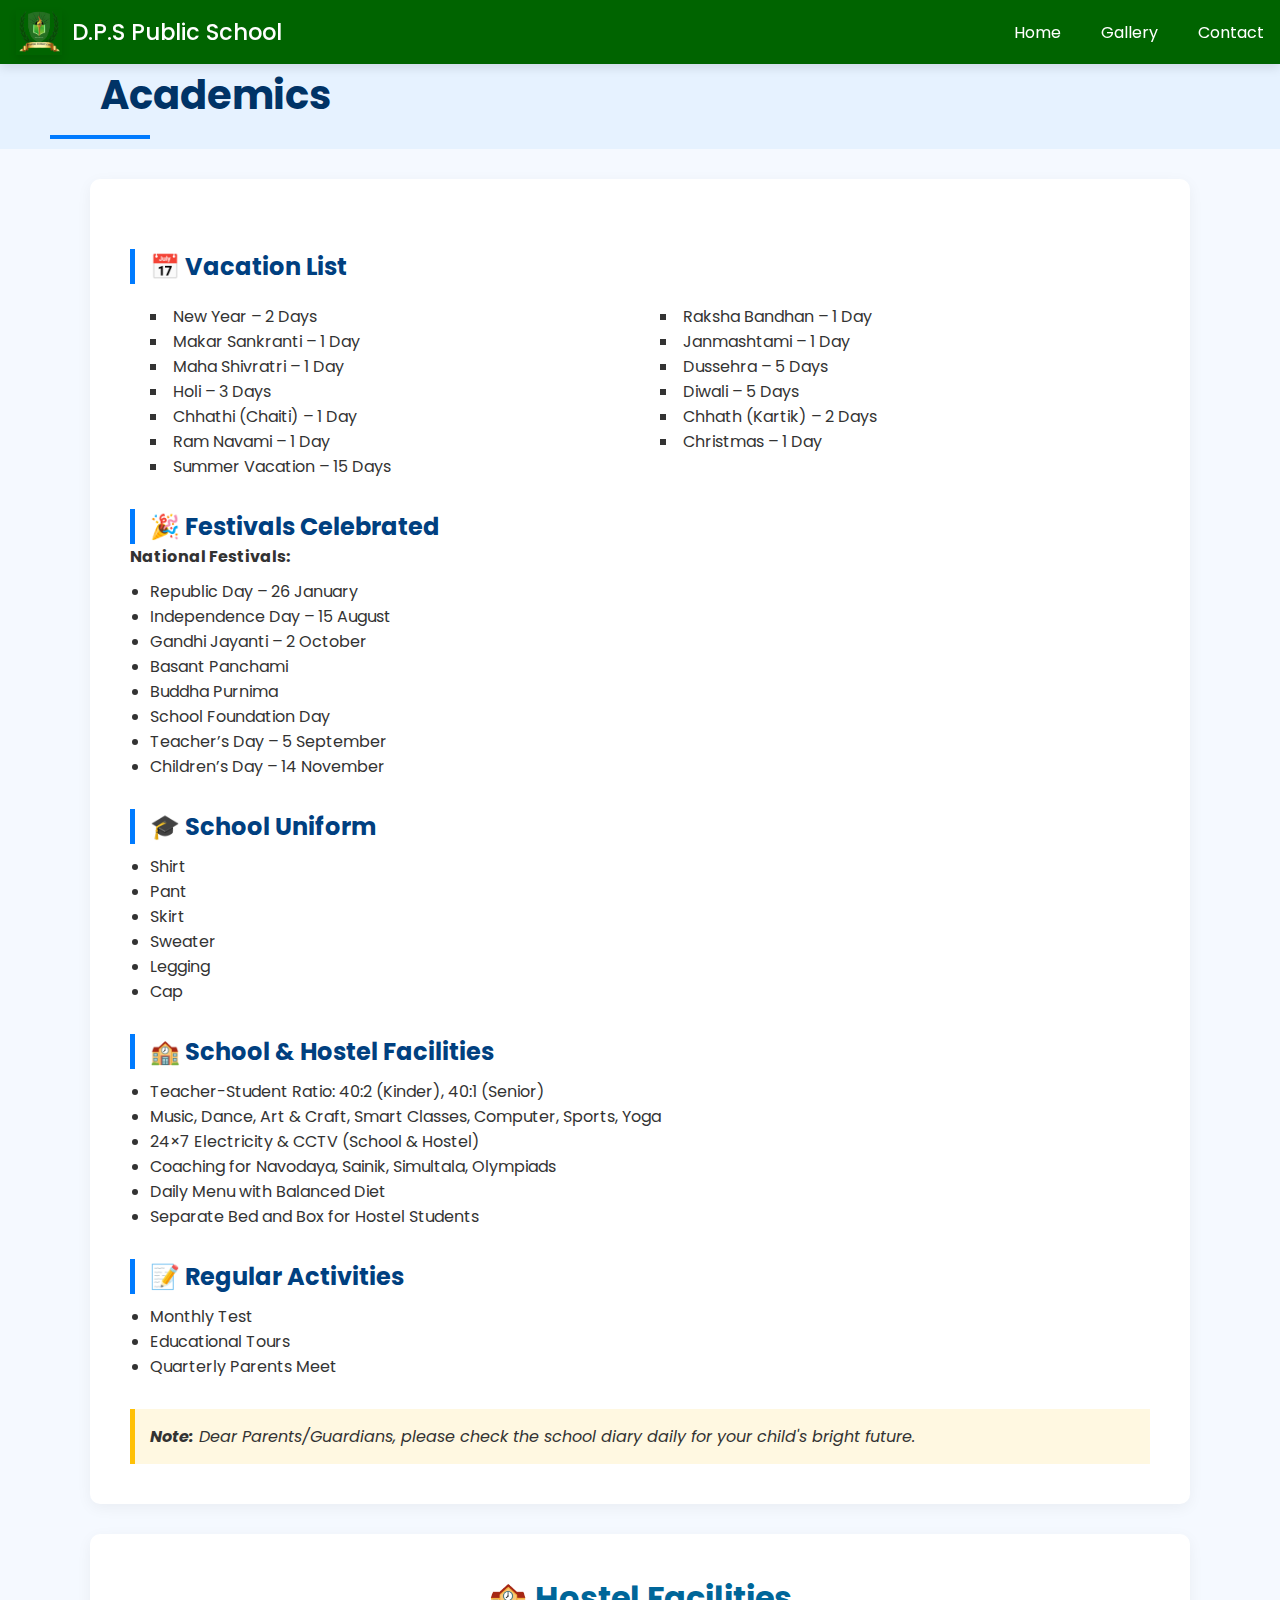
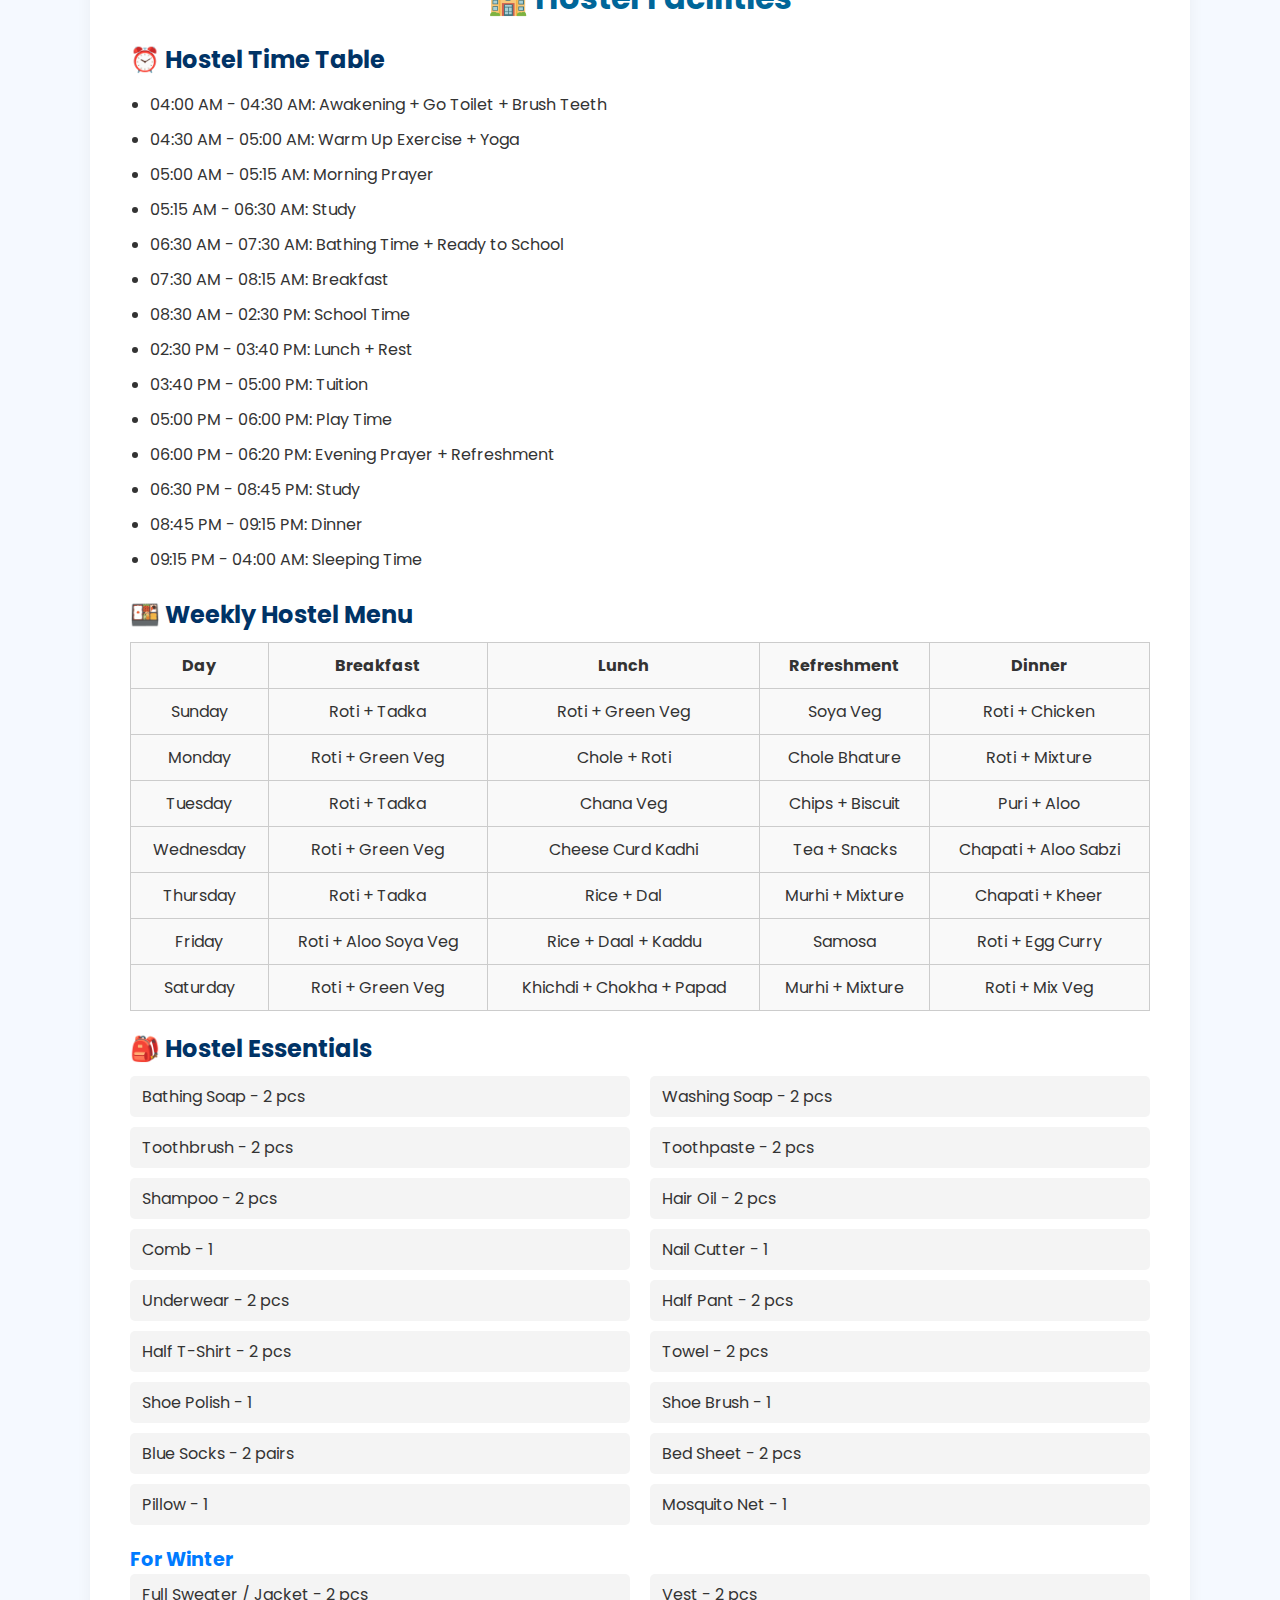
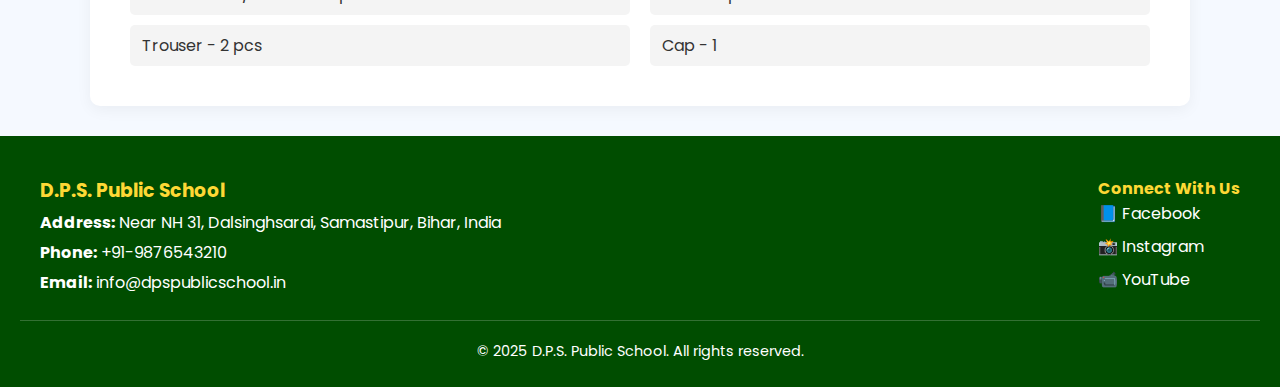
<file: academics.html>
<!DOCTYPE html>
<html lang="en">

<head>
    <meta charset="UTF-8">
    <meta name="viewport" content="width=device-width, initial-scale=1.0">
    <title>Academics - D.P.S Public School</title>
    <link href="https://fonts.googleapis.com/css2?family=Poppins:wght@400;600&display=swap" rel="stylesheet">
    <link rel="stylesheet" href="style.css" />
    <link rel="stylesheet" href="academics.css">
    <link rel="stylesheet" href="responsive.css" />
    <link rel="stylesheet" href="https://cdnjs.cloudflare.com/ajax/libs/font-awesome/6.7.2/css/all.min.css" integrity="sha512-Evv84Mr4kqVGRNSgIGL/F/aIDqQb7xQ2vcrdIwxfjThSH8CSR7PBEakCr51Ck+w+/U6swU2Im1vVX0SVk9ABhg==" crossorigin="anonymous" referrerpolicy="no-referrer" />
    <style>

    </style>

</head>

<body>
    <div class="academicsPage page" id="academics">
        <nav>
            <div class="left">
                <img src="images/1.jpeg" alt="logo">
                <p>D.P.S Public School</p>
            </div>
            <div class="right">
                <ul>
                    <li><a href="index.html">Home</a></li>
                    <li><a style="margin-left: 1rem;" href="gallery.html">Gallery</a></li>
                    <li><a style="margin-left: 1rem;" href="contact.html">Contact</a>
                    </li>
                </ul>
                <i class="fa-solid fa-bars"></i>
            </div>
        </nav>
        <br>
        <div class="h2div">
            <h1 style="padding-left: 50px;">Academics</h2>
                <hr class="heading-line">
        </div>
        <div class="academics-content">

            <h3>📅 Vacation List</h3>
            <div class="vacation-lists">
                <ul>
                    <li>New Year – 2 Days</li>
                    <li>Makar Sankranti – 1 Day</li>
                    <li>Maha Shivratri – 1 Day</li>
                    <li>Holi – 3 Days</li>
                    <li>Chhathi (Chaiti) – 1 Day</li>
                    <li>Ram Navami – 1 Day</li>
                    <li>Summer Vacation – 15 Days</li>
                </ul>
                <ul>
                    <li>Raksha Bandhan – 1 Day</li>
                    <li>Janmashtami – 1 Day</li>
                    <li>Dussehra – 5 Days</li>
                    <li>Diwali – 5 Days</li>
                    <li>Chhath (Kartik) – 2 Days</li>
                    <li>Christmas – 1 Day</li>
                </ul>
            </div>

            <h3>🎉 Festivals Celebrated</h3>
            <p><strong>National Festivals:</strong></p>
            <ul>
                <li>Republic Day – 26 January</li>
                <li>Independence Day – 15 August</li>
                <li>Gandhi Jayanti – 2 October</li>
                <li>Basant Panchami</li>
                <li>Buddha Purnima</li>
                <li>School Foundation Day</li>
                <li>Teacher’s Day – 5 September</li>
                <li>Children’s Day – 14 November</li>
            </ul>

            <h3>🎓 School Uniform</h3>
            <ul>
                <li>Shirt</li>
                <li>Pant</li>
                <li>Skirt</li>
                <li>Sweater</li>
                <li>Legging</li>
                <li>Cap</li>
            </ul>

            <h3>🏫 School & Hostel Facilities</h3>
            <ul>
                <li>Teacher-Student Ratio: 40:2 (Kinder), 40:1 (Senior)</li>
                <li>Music, Dance, Art & Craft, Smart Classes, Computer, Sports, Yoga</li>
                <li>24×7 Electricity & CCTV (School & Hostel)</li>
                <li>Coaching for Navodaya, Sainik, Simultala, Olympiads</li>
                <li>Daily Menu with Balanced Diet</li>
                <li>Separate Bed and Box for Hostel Students</li>
            </ul>

            <h3>📝 Regular Activities</h3>
            <ul>
                <li>Monthly Test</li>
                <li>Educational Tours</li>
                <li>Quarterly Parents Meet</li>
            </ul>

            <div class="note">
                <p><strong>Note:</strong> Dear Parents/Guardians, please check the school diary daily for your child's
                    bright future.</p>
            </div>
        </div>
    </div>
    <section id="hostel" class="academics-section">
        <h2 class="section-title">🏫 Hostel Facilities</h2>

        <h3 class="subsection-title">⏰ Hostel Time Table</h3>
        <ul class="hostel-timetable">
            <li>04:00 AM - 04:30 AM: Awakening + Go Toilet + Brush Teeth</li>
            <li>04:30 AM - 05:00 AM: Warm Up Exercise + Yoga</li>
            <li>05:00 AM - 05:15 AM: Morning Prayer</li>
            <li>05:15 AM - 06:30 AM: Study</li>
            <li>06:30 AM - 07:30 AM: Bathing Time + Ready to School</li>
            <li>07:30 AM - 08:15 AM: Breakfast</li>
            <li>08:30 AM - 02:30 PM: School Time</li>
            <li>02:30 PM - 03:40 PM: Lunch + Rest</li>
            <li>03:40 PM - 05:00 PM: Tuition</li>
            <li>05:00 PM - 06:00 PM: Play Time</li>
            <li>06:00 PM - 06:20 PM: Evening Prayer + Refreshment</li>
            <li>06:30 PM - 08:45 PM: Study</li>
            <li>08:45 PM - 09:15 PM: Dinner</li>
            <li>09:15 PM - 04:00 AM: Sleeping Time</li>
        </ul>

        <h3 class="subsection-title">🍱 Weekly Hostel Menu</h3>
        <div class="hostel-menu-table">
            <table>
                <thead>
                    <tr>
                        <th>Day</th>
                        <th>Breakfast</th>
                        <th>Lunch</th>
                        <th>Refreshment</th>
                        <th>Dinner</th>
                    </tr>
                </thead>
                <tbody>
                    <tr>
                        <td>Sunday</td>
                        <td>Roti + Tadka</td>
                        <td>Roti + Green Veg</td>
                        <td>Soya Veg</td>
                        <td>Roti + Chicken</td>
                    </tr>
                    <tr>
                        <td>Monday</td>
                        <td>Roti + Green Veg</td>
                        <td>Chole + Roti</td>
                        <td>Chole Bhature</td>
                        <td>Roti + Mixture</td>
                    </tr>
                    <tr>
                        <td>Tuesday</td>
                        <td>Roti + Tadka</td>
                        <td>Chana Veg</td>
                        <td>Chips + Biscuit</td>
                        <td>Puri + Aloo</td>
                    </tr>
                    <tr>
                        <td>Wednesday</td>
                        <td>Roti + Green Veg</td>
                        <td>Cheese Curd Kadhi</td>
                        <td>Tea + Snacks</td>
                        <td>Chapati + Aloo Sabzi</td>
                    </tr>
                    <tr>
                        <td>Thursday</td>
                        <td>Roti + Tadka</td>
                        <td>Rice + Dal</td>
                        <td>Murhi + Mixture</td>
                        <td>Chapati + Kheer</td>
                    </tr>
                    <tr>
                        <td>Friday</td>
                        <td>Roti + Aloo Soya Veg</td>
                        <td>Rice + Daal + Kaddu</td>
                        <td>Samosa</td>
                        <td>Roti + Egg Curry</td>
                    </tr>
                    <tr>
                        <td>Saturday</td>
                        <td>Roti + Green Veg</td>
                        <td>Khichdi + Chokha + Papad</td>
                        <td>Murhi + Mixture</td>
                        <td>Roti + Mix Veg</td>
                    </tr>
                </tbody>
            </table>
        </div>

        <h3 class="subsection-title">🎒 Hostel Essentials</h3>
        <div class="essentials-list">
            <ul>
                <li>Bathing Soap - 2 pcs</li>
                <li>Washing Soap - 2 pcs</li>
                <li>Toothbrush - 2 pcs</li>
                <li>Toothpaste - 2 pcs</li>
                <li>Shampoo - 2 pcs</li>
                <li>Hair Oil - 2 pcs</li>
                <li>Comb - 1</li>
                <li>Nail Cutter - 1</li>
                <li>Underwear - 2 pcs</li>
                <li>Half Pant - 2 pcs</li>
                <li>Half T-Shirt - 2 pcs</li>
                <li>Towel - 2 pcs</li>
                <li>Shoe Polish - 1</li>
                <li>Shoe Brush - 1</li>
                <li>Blue Socks - 2 pairs</li>
                <li>Bed Sheet - 2 pcs</li>
                <li>Pillow - 1</li>
                <li>Mosquito Net - 1</li>
            </ul>
            <h4>For Winter</h4>
            <ul>
                <li>Full Sweater / Jacket - 2 pcs</li>
                <li>Vest - 2 pcs</li>
                <li>Trouser - 2 pcs</li>
                <li>Cap - 1</li>
            </ul>
        </div>
    </section>
    <footer class="footer"></footer>
    <script src="main.js"></script>

</body>

</html>
</file>
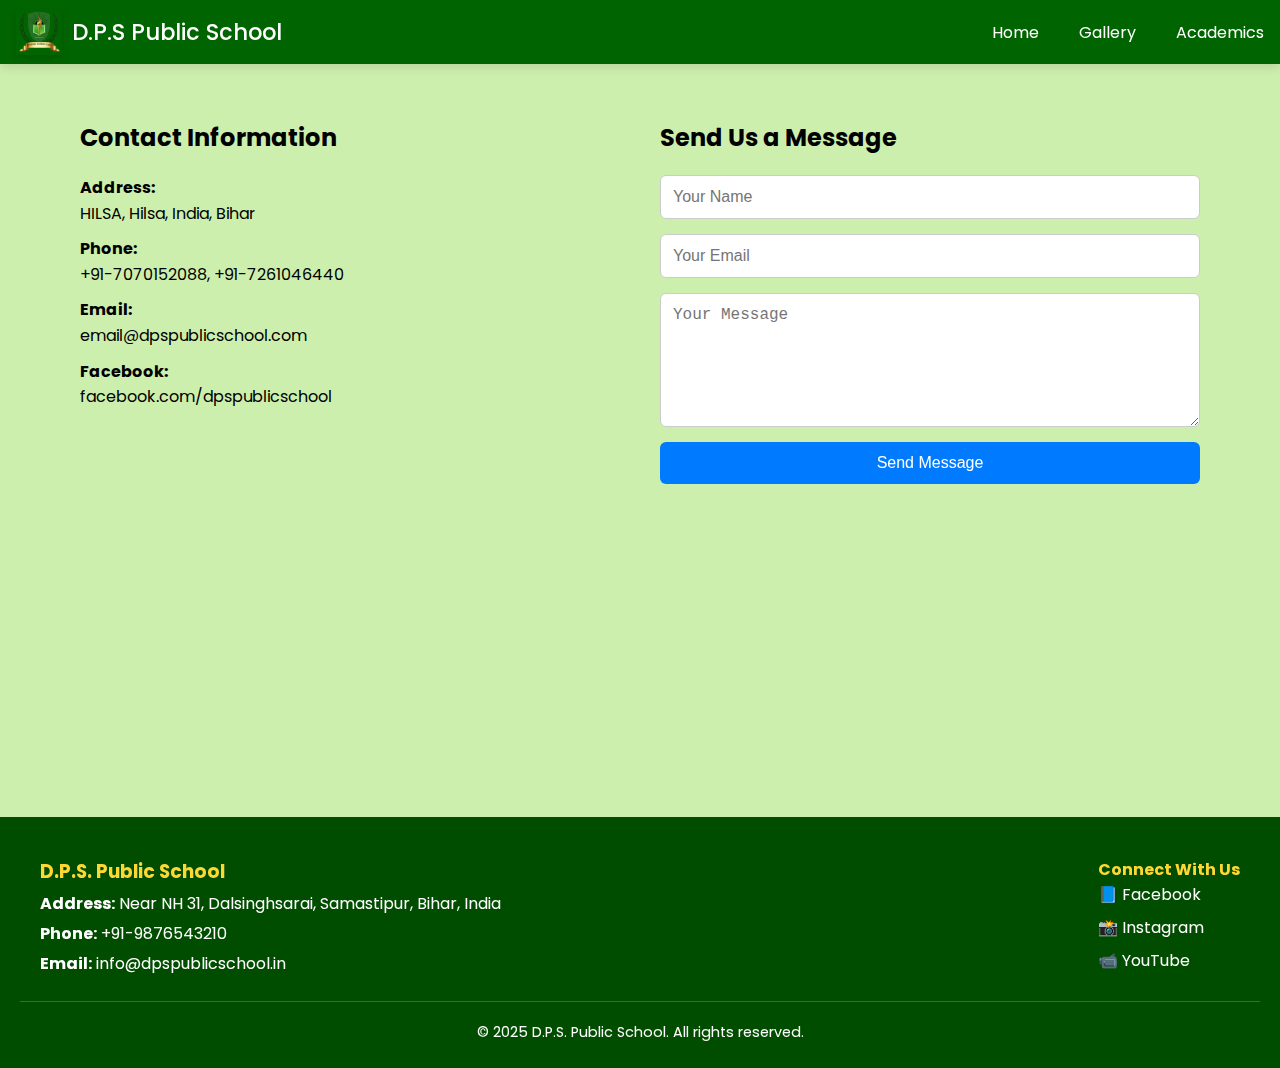
<file: contact.html>
<!DOCTYPE html>
<html lang="en">

<head>
    <meta charset="UTF-8" />
    <meta name="viewport" content="width=device-width, initial-scale=1.0" />
    <title>Contact Us - D.P.S. Public School</title>
    <link rel="stylesheet" href="style.css" />
    <link rel="stylesheet" href="responsive.css" /> 
    <link rel="shortcut icon" type="x-icon" href="images/1.jpeg">
    <link rel="stylesheet" href="https://cdnjs.cloudflare.com/ajax/libs/font-awesome/6.7.2/css/all.min.css" integrity="sha512-Evv84Mr4kqVGRNSgIGL/F/aIDqQb7xQ2vcrdIwxfjThSH8CSR7PBEakCr51Ck+w+/U6swU2Im1vVX0SVk9ABhg==" crossorigin="anonymous" referrerpolicy="no-referrer" />

    <style>
        * {
            box-sizing: border-box;
        }

        html,
        body {
            height: 100%;
            margin: 0;
            padding: 0;
        }

        body {
            background: #cdefad;
        }

        .main {
            flex: 1;
        }

        .contact-container {
            max-width: 1200px;
            margin: 80px auto;
            padding: 40px;
            background: #cdefad;
            border-radius: 12px;
        }

        .contact-grid {
            display: flex;
            flex-wrap: wrap;
            gap: 40px;
        }

        .contact-info,
        .contact-form {
            flex: 1 1 45%;
        }

        .contact-info h2,
        .contact-form h2 {
            margin-bottom: 20px;
        }

        .contact-info p {
            margin: 10px 0;
            line-height: 1.6;
        }

        .contact-form form {
            display: flex;
            flex-direction: column;
        }

        .contact-form input,
        .contact-form textarea {
            margin-bottom: 15px;
            padding: 12px;
            font-size: 1rem;
            border-radius: 6px;
            border: 1px solid #ccc;
        }

        .contact-form button {
            padding: 12px;
            background: #007bff;
            color: white;
            border: none;
            border-radius: 6px;
            cursor: pointer;
            font-size: 1rem;
        }

        iframe {
            width: 100%;
            height: 250px;
            border: 0;
            border-radius: 8px;
            margin-top: 20px;
        }
    </style>
</head>

<body>
    <div class="page-wrapper">
        <header>
            <nav>
                <div class="left">
                    <img src="images/1.jpeg" alt="logo">
                    <p>D.P.S Public School</p>
                </div>
                <div class="right">
                    <ul>
                        <li><a href="index.html">Home</a></li>
                        <li><a style="margin-left: 1rem;" href="gallery.html">Gallery</a>
                        <li><a style="margin-left: 1rem;" href="academics.html">Academics</a></li>
                        </li>
                    </ul>
                    <i class="fa-solid fa-bars"></i>
                </div>
            </nav>
        </header>

        <main class="main">
            <div class="contact-container">
                <div class="contact-grid">
                    <div class="contact-info">
                        <h2>Contact Information</h2>
                        <p><strong>Address:</strong><br>HILSA, Hilsa, India, Bihar</p>
                        <p><strong>Phone:</strong><br>+91-7070152088, +91-7261046440</p>
                        <p><strong>Email:</strong><br><a style="color: black;"
                                href="mailto:email@dpspublicschool.com">email@dpspublicschool.com</a></p>
                        <p><strong>Facebook:</strong><br>
                            <a style="color: black;" href="https://www.facebook.com/dpshilsa/"
                                target="_blank">facebook.com/dpspublicschool</a>
                        </p>
                        <iframe src="https://www.google.com/maps?q=DPS%20Public%20School&output=embed"></iframe>
                    </div>

                    <div class="contact-form">
                        <h2>Send Us a Message</h2>
                        <form action="#" method="POST">
                            <input type="text" name="name" placeholder="Your Name" required />
                            <input type="email" name="email" placeholder="Your Email" required />
                            <textarea name="message" rows="6" placeholder="Your Message" required></textarea>
                            <button type="submit">Send Message</button>
                        </form>
                    </div>
                </div>
            </div>
        </main>
    </div>
    <footer class="footer"></footer>
    <script src="main.js"></script>

</body>

</html>
</file>
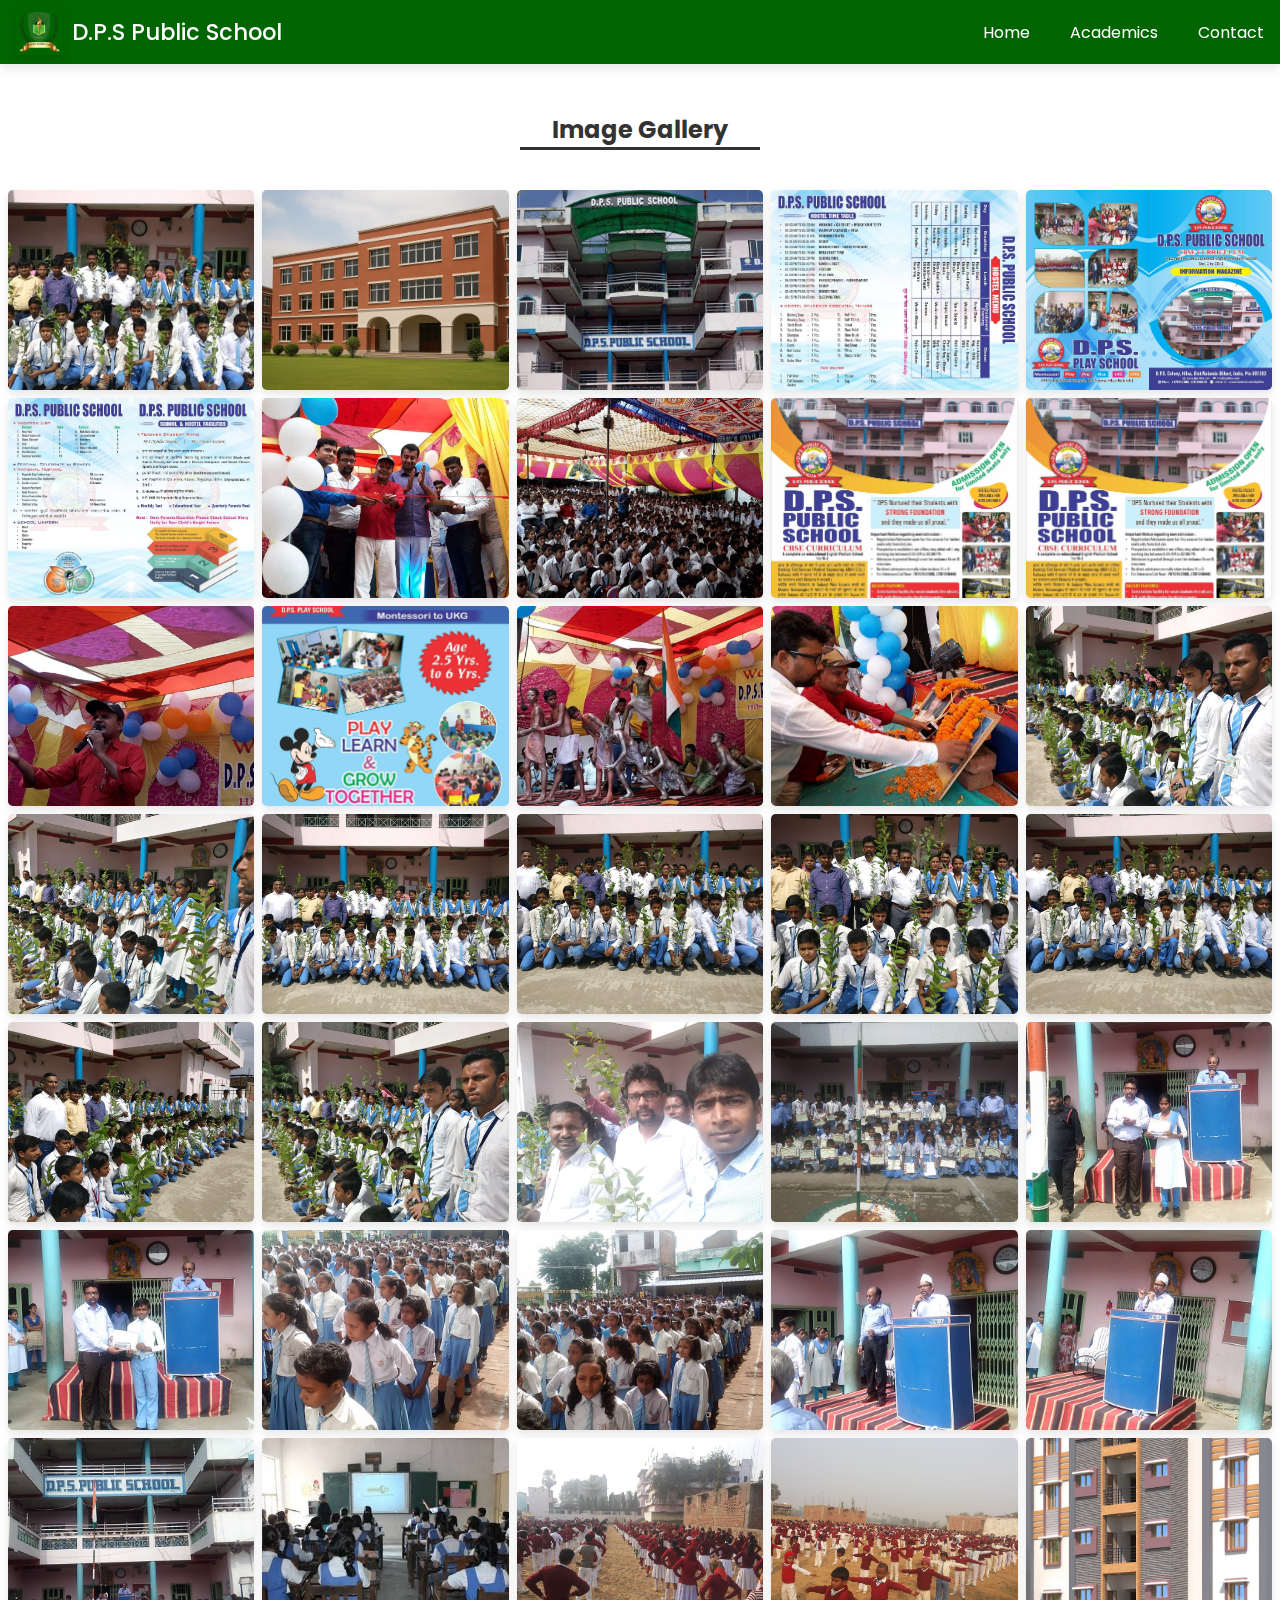
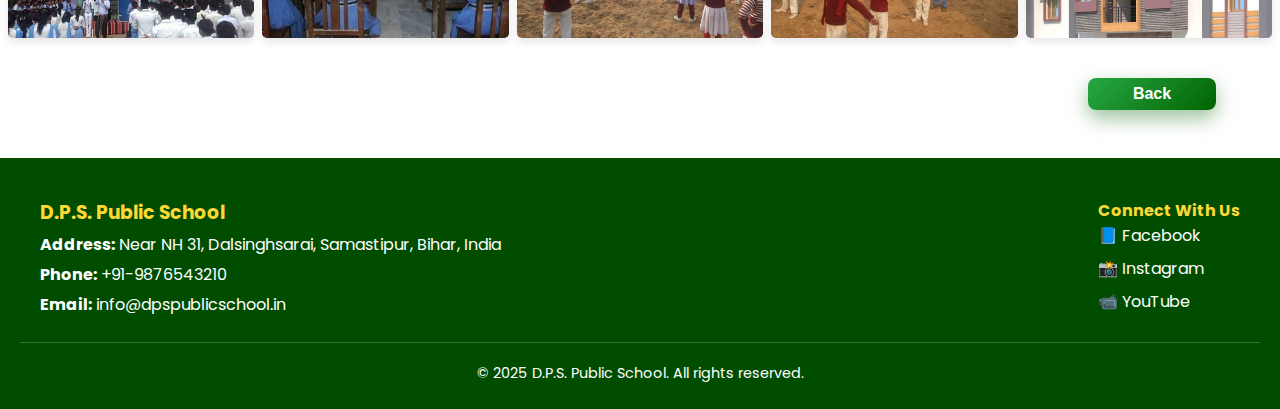
<file: gallery.html>
<!DOCTYPE html>
<html lang="en">

<head>
    <meta charset="UTF-8">
    <meta name="viewport" content="width=device-width, initial-scale=1.0">
    <title>Gallery - D.P.S Public School</title>
    <link rel="stylesheet" href="style.css">
    <link rel="stylesheet" href="https://cdnjs.cloudflare.com/ajax/libs/font-awesome/6.7.2/css/all.min.css"
        integrity="sha512-Evv84Mr4kqVGRNSgIGL/F/aIDqQb7xQ2vcrdIwxfjThSH8CSR7PBEakCr51Ck+w+/U6swU2Im1vVX0SVk9ABhg=="
        crossorigin="anonymous" referrerpolicy="no-referrer" />


    <style>
        * {
            margin: 0;
            padding: 0;
            box-sizing: border-box;
        }

        body {
            background-color: white;
        }

        .h2Con {
            display: flex;
            align-items: center;
            justify-content: center;
        }

        h2 {
            text-align: center;
            margin: 7rem 0 2rem 0;
            color: #333;
            border-bottom: 3px solid #333;
            padding: 0 2rem;
        }

        .gallery img:hover {
            transform: scale(1.05);
        }

        @media (max-width: 768px) {
            .gallery {
                column-count: 2;
            }
        }

        @media (max-width: 480px) {
            .gallery {
                column-count: 1;
            }
        }


        .gallery img:hover {
            transform: scale(1.03);

        }

        .con {
            display: flex;
            flex-direction: column;
        }

        .imgBox {
            height: 32rem;
            width: 50rem;
            background: rgb(232, 250, 237);
            background: linear-gradient(#bffdcd, #1a601a);
            z-index: 10;
            overflow: hidden;
            display: flex;
            align-items: center;
            justify-content: center;
            border-radius: 1rem;
            position: relative;
        }

        .imgBox img {
            object-fit: cover;
            width: 50%;
            border-radius: 0.5rem;
        }

        .imgBoxCon {
            top: 50%;
            left: 50%;
            transform: translate(-50%, -50%);
            position: fixed;
            display: flex;
            align-items: center;
            justify-content: center;
            height: 100vh;
            width: 100vw;
            display: none;
            z-index: 100;

        }

        .imgBox .fa-xmark {
            font-size: 1.7rem;
            top: 1.3rem;
            right: 2rem;
            cursor: pointer;
            position: absolute;
            transition: all 0.3s ease;
            height: 2.2rem;
            width: 2.2rem;
            display: flex;
            align-items: center;
            justify-content: center;
            border-radius: 50%;
            color: rgb(22, 3, 90);
        }

        .fa-xmark:hover {
            background-color: #bbd5f4;
        }

        .gallery {
            display: grid;
            grid-template-columns: repeat(auto-fill, minmax(13rem, 1fr));
            gap: 0.5rem;
            padding: 0;
            margin: 0;
        }

        .gallery img {
            width: 100%;
            height: 200px;
            object-fit: cover;
            display: block;
            margin: 0;
            padding: 0;
            border-radius: 0.3rem;
        }

        .gallery {
            padding: 0.5rem;
        }

        .fancy-btn {
            margin: 2rem 0 3rem 85vw;
        }
    </style>
    <link rel="stylesheet" href="responsive.css" />

</head>

<body>
    <nav>
        <div class="left">
            <img src="images/1.jpeg" alt="logo">
            <p>D.P.S Public School</p>
        </div>
        <div class="right">
            <ul>
                <li><a href="/">Home</a></li>
                <li><a style="margin-left: 1rem;" href="academics.html">Academics</a></li>
                <li><a style="margin-left: 1rem;" href="contact.html">Contact</a>
                </li>
            </ul>
            <i class="fa-solid fa-bars"></i>
        </div>

    </nav>
    <div class="body">
        <div class="h2Con">
            <h2>Image Gallery</h2>
        </div>
        <div class="con">
            <div class="gallery" id="gallery"></div>
            <button class="backBtn fancy-btn"><a href="/">Back</a></button>
        </div>
        <div class="imgBoxCon">
            <div class="imgBox"></div>
        </div>
    </div>
    <footer class="footer"></footer>
    <script src="main.js"></script>
    <script>
        const imgBoxCon = document.querySelector(".imgBoxCon");
        const galleryCon = document.querySelector("#gallery");
        if (galleryCon) {
            for (let i = 2; i <= 36; i++) {
                const galleryImg = document.createElement("img");
                galleryImg.src = `images/${i}.jpeg`;
                galleryCon.appendChild(galleryImg);
            }
        }

        async function showImgBox() {
            const images = Array.from(document.querySelectorAll(".gallery img"));
            await images.forEach(img => {
                img.addEventListener("click", (e) => {
                    document.body.style.overflow = "hidden";
                    galleryCon.appendChild(img);
                    imgBoxCon.style.display = "flex";
                    const imgBox = document.querySelector(".imgBox");
                    const icon = document.createElement("i");
                    icon.className = "fa-solid fa-xmark";
                    imgBox.innerHTML = "";
                    const cloneImg = img.cloneNode(true);
                    imgBox.appendChild(cloneImg);
                    imgBox.appendChild(icon);
                    icon.addEventListener("click", e => {
                        imgBoxCon.style.display = "none";
                        document.body.style.overflow = "auto"
                    })
                })
            });
        }
        showImgBox()

    </script>
</body>

</html>
</file>
<file: style.css>
@import url('https://fonts.googleapis.com/css2?family=Montserrat:ital,wght@0,100..900;1,100..900&family=Open+Sans:ital,wght@0,300..800;1,300..800&family=Poppins:ital,wght@0,100;0,200;0,300;0,400;0,500;0,600;0,700;0,800;0,900;1,100;1,200;1,300;1,400;1,500;1,600;1,700;1,800;1,900&display=swap');

@import url('https://fonts.googleapis.com/css2?family=Archivo:ital,wght@0,100..900;1,100..900&family=Itim&family=Poppins:ital,wght@0,100;0,200;0,300;0,400;0,500;0,600;0,700;0,800;0,900;1,100;1,200;1,300;1,400;1,500;1,600;1,700;1,800;1,900&display=swap');

* {
    margin: 0;
    padding: 0;
    box-sizing: border-box;
}

html {
    scroll-behavior: smooth;
}

body {
    scroll-behavior: smooth;
    width: 100vw;
    background-color: #ffffff;
    font-family: "Poppins", sans-serif;
    overflow-x: hidden;
}

body::-webkit-scrollbar {
    display: none;
}

nav {
    background-color: #006400;
    padding: 1rem 2rem;
    align-items: center;
    top: 0;
    z-index: 100;
    box-shadow: 0 4px 10px rgba(0, 0, 0, 0.1);
    font-family: "Poppins", sans-serif;
    display: flex;
    align-items: center;
    justify-content: space-between;
    height: 4rem;
    width: 100vw;
    padding: 0 1rem;
    position: fixed;
    top: 0;
    z-index: 100;
}

nav .left {
    display: flex;
    align-items: center;
}

nav .left img {
    height: 45px;
    margin-right: 10px;
}

nav .left p {
    font-size: 1.4rem;
    font-weight: 500;
    color: white;
}
nav .right{
    display: flex;
}
nav .right ul {
    list-style: none;
    height: 4rem;
    display: flex;
    align-items: center;
    gap: 1.5rem;
    font-weight: 500;

}

nav .right i {
    display: none;
    color: white;
    cursor: pointer;
}

a {
    color: white;
    text-decoration: none;
}

nav .right ul li a {
    color: white;
    text-decoration: none;
    font-weight: 400;
    transition: color 0.3s;
    position: relative;
}

nav .right ul li a::after {
    content: '';
    position: absolute;
    bottom: -4px;
    left: 0;
    width: 0;
    height: 2px;
    background-color: #05ba05;
    transition: 0.3s;
}

nav .right ul li a:hover::after {
    width: 100%;
}

/*                          Image slider                         */
.swiper {
    height: 70vh;
    width: 100vw;
    position: relative;
}

.swiper-wrapper .swiper-slide img {
    height: 100%;
    width: 100%;
    object-fit: cover;
    object-position: center;
}

.swiper-pagination-bullet {
    background-color: #10c110;
    opacity: 1;
    height: 0.7rem;
    width: 0.7rem;
}

.swiper-pagination-bullet-active {
    background-color: #14ed59;
    height: 0.7rem;
    width: 0.7rem;
}

.swiper-btn {
    position: absolute;
    top: 50%;
    transform: translateY(-50%);
    z-index: 5;
    color: rgb(173, 247, 169);
    font-weight: bold;
    font-size: 2rem;
}

.next-btn {
    right: 2rem;
}

.back-btn {
    left: 2rem;
}

/*                    About page                        */

.aboutPage {
    padding-top: 4rem;
    width: 70vw;
    margin: 0 auto;
    font-family: Montserrat, sans-serif;

}

.section-title {
    text-align: center;
    margin-bottom: 2rem;
}

.section-title h2 {
    border-bottom: 3px solid #000000;
    padding: 0 2rem;
    padding-bottom: 0.5rem;
    font-size: 2rem;
}

.mainBox {
    display: flex;
    align-items: center;
    justify-content: space-between;
    gap: 2rem;
    margin-bottom: 2rem;
}

.about-top img,
.about-director img {
    height: 15rem;
    width: 350px;
    border-radius: 1rem;
    object-fit: cover;
}

.textBox {
    background-color: rgb(217, 233, 180);
    background-color: #e9ffe9;
    background-color: #bdffbd;
    color: white;
    padding: 1.5rem;
    width: 100%;
    border-radius: 1rem;
    display: flex;
    flex-direction: column;
    align-items: center;
    justify-content: center;
    text-align: center;
    box-shadow: 0 4px 8px rgba(0, 0, 0, 0.1);
    color: #222222;
    transition: transform 0.4s ease, all 0.3s ease;

}

img:hover {
    scale: 2,
}

.textBox span {
    font-size: 1.4rem;
    font-weight: bold;
    color: #003300;
}

.textBox p {
    margin-top: 0.75rem;
    font-weight: 500;
}

.about-missionVision .box span i {
    margin-right: 0.5rem;
}

.why-choose {
    margin-top: 4rem;
    text-align: center;
}


.why-choose h2 {
    margin-bottom: 1rem;
    font-size: 2rem;
}

.icon-grid {
    display: grid;
    grid-template-columns: repeat(auto-fit, minmax(160px, 1fr));
    gap: 1rem;
    margin-top: 1rem;
}

.icon-grid .box {
    transition: transform 0.4s ease, all 0.3s ease;
    padding: 1.5rem;
    border-radius: 1rem;
    display: flex;
    flex-direction: column;
    align-items: center;
}

.icon-grid .box:hover,
.textBox:hover {
    scale: 1.1;
    background-color: #9ffb9f;

}

.icon-grid .box i {
    font-size: 1.8rem;
    margin-bottom: 0.5rem;
}

.icon-grid .box p {
    font-weight: 500;
}

.director {
    margin-top: 3rem;
}

.director img {
    height: 15rem;
    width: 20rem;
}

.director .right {
    background-color: rgb(217, 233, 180);
    height: 14rem;
    width: 350px;
    padding: 1rem;
    border-radius: 1rem;
}

.chooseSection {
    width: 100%;
    background-color: rgb(217, 233, 180);
    margin-top: 2rem;
    border-radius: 1rem;
    display: flex;
    align-items: center;
    flex-direction: column;
    padding: 1rem;
}

.chooseSection .iconCoc {
    display: flex;
    align-items: center;
    justify-content: space-between;
    width: 100%;
    margin-top: 2.5rem;
}

.chooseSection .box {
    display: flex;
    align-items: center;
    justify-content: center;
    flex-direction: column;
    padding: 1rem;
    font-size: 1rem;
    font-weight: bold;
}

.chooseSection .box i {
    font-size: 3rem;
}

.galleryPage {
    padding: 50px 20px;
    text-align: center;
    position: relative;
}

.galleryPage .photoGallery button a {
    font-size: 1.1rem;
    font-weight: 500;
}

.fancy-btn {
    height: 2rem;
    width: 8rem;
    text-align: center;
    font-size: 16px;
    font-weight: 600;
    color: white;
    background: linear-gradient(135deg, #28a745, #006400);
    border: none;
    border-radius: 8px;
    box-shadow: 0 8px 20px rgba(0, 100, 0, 0.4);
    cursor: pointer;
    transition: transform 0.2s ease, box-shadow 0.2s ease;
}

.fancy-btn:hover {
    transform: translateY(-3px);
    box-shadow: 0 12px 24px rgba(0, 100, 0, 0.5);
}

.fancy-btn:active {
    transform: translateY(0);
    box-shadow: 0 4px 10px rgba(0, 100, 0, 0.4);
}


.fancy-btn {
    float: right;
    margin-top: 1rem;
}

.galleryPage h2 {
    display: inline-block;
    padding-bottom: 0.5rem;
    border-bottom: 3px solid #333;
    padding: 0 5rem 0.5rem 5rem;
    font-size: 2rem;
}

.photoGallery {
    padding: 40px 20px;
}

.galleryGrid {
    display: grid;
    grid-template-columns: repeat(auto-fit, minmax(15rem, 1fr));
    gap: 20px;
    max-width: 100vw;
    margin: 0 auto;
}

.galleryGrid img {
    width: 100%;
    height: 100%;
    object-fit: cover;
    border-radius: 10px;
    transition: transform 0.4s ease, box-shadow 0.3s ease;
    box-shadow: 0 4px 8px rgba(0, 0, 0, 0.1);
}

img {
    transition: transform 0.4s ease, box-shadow 0.3s ease;
    box-shadow: 0 4px 8px rgba(0, 0, 0, 0.1);

}

img:hover {
    transform: scale(1.05);
    box-shadow: 0 6px 20px rgba(0, 0, 0, 0.2);
}

footer.footer {
    background: #004d00;
    color: white;
    padding: 40px 20px 20px;
    font-family: 'Poppins', sans-serif;
}

.footer-container {
    max-width: 1200px;
    margin: auto;
    display: flex;
    flex-wrap: wrap;
    justify-content: space-between;
}

.footer h3,
.footer h4 {
    color: #fdd835;
}

.footer p {
    margin: 5px 0;
}

.social-links {
    list-style: none;
    padding: 0;
}

.social-links li {
    margin-bottom: 8px;
}

.social-links a {
    color: white;
    text-decoration: none;
    transition: 0.3s;
}

.social-links a:hover {
    color: #fdd835;
    text-decoration: underline;
}

.footer-bottom {
    text-align: center;
    margin-top: 20px;
    border-top: 1px solid rgba(255, 255, 255, 0.2);
    padding-top: 15px;
    font-size: 0.9rem;
}
</file>
<file: academics.css>
body {
    font-family: 'Poppins', sans-serif;
    background-color: #f5f9ff;
    color: #333;
}

.h2div {
    background-color: #e6f2ff;
    padding: 40px 50px 10px;
}

.h2div h1 {
    font-size: 2.5rem;
    color: #003366;
}

.heading-line {
    width: 100px;
    height: 4px;
    background: #007bff;
    margin-top: 10px;
    border: none;
}

.academics-content {
    max-width: 1100px;
    margin: 30px auto;
    background: white;
    padding: 40px;
    border-radius: 10px;
    box-shadow: 0 4px 15px rgba(0, 0, 0, 0.05);
}

.academics-content h3 {
    color: #004080;
    margin-top: 30px;
    border-left: 5px solid #007bff;
    padding-left: 15px;
    font-size: 1.5rem;
}

.vacation-lists {
    display: flex;
    justify-content: space-between;
    flex-wrap: wrap;
    margin-top: 10px;
}

.vacation-lists ul {
    flex: 1;
    margin-right: 30px;
    list-style: square inside;
}

.academics-content ul {
    margin-top: 10px;
    padding-left: 20px;
}

.note {
    margin-top: 30px;
    background: #fff8e1;
    border-left: 5px solid #ffc107;
    padding: 15px;
    font-style: italic;
}

.academics-section {
    max-width: 1100px;
    margin: 30px auto;
    padding: 40px;
    background-color: white;
    border-radius: 10px;
    box-shadow: 0 4px 15px rgba(0, 0, 0, 0.05);
}

.section-title {
    text-align: center;
    font-size: 2rem;
    color: #006699;
    margin-bottom: 20px;
}

.subsection-title {
    font-size: 1.5rem;
    color: #003366;
    margin: 20px 0 10px;
}

.hostel-timetable li {
    padding: 5px 0;
    list-style: disc;
    margin-left: 20px;
}

.hostel-menu-table {
    overflow-x: auto;
    margin: 10px 0;
}

.hostel-menu-table table {
    width: 100%;
    border-collapse: collapse;
}

.hostel-menu-table th,
.hostel-menu-table td {
    border: 1px solid #ccc;
    padding: 10px;
    text-align: center;
    background-color: #f9f9f9;
}

.essentials-list ul {
    display: flex;
    flex-wrap: wrap;
    gap: 10px 20px;
    list-style: none;
    padding-left: 0;
}

.essentials-list ul li {
    width: calc(50% - 10px);
    background-color: #f4f4f4;
    padding: 8px 12px;
    border-radius: 5px;
}

.essentials-list h4 {
    font-size: 1.2rem;
    color: #007bff;
    margin-top: 20px;
}

@media (max-width: 768px) {
    .vacation-lists {
        flex-direction: column;
    }

    .essentials-list ul li {
        width: 100%;
    }

    nav .right ul {
        flex-direction: column;
        gap: 0.5rem;
    }

    .footer-container {
        flex-direction: column;
        gap: 20px;
    }
}
</file>
<file: responsive.css>
@media (max-width: 700px) {
    body {
        height: 100vh;
        width: 100vw;
        overflow: none;
    }

    nav {
        padding: 0.5rem;
        height: 4rem;
    }

    nav .left p {
        font-size: 1.5rem;
        font-weight: 500;
    }

    nav .left img {
        width: 3rem;
        height: 3rem;

    }

    nav .right ul {
        background-color: #005600;
        position: fixed;
        top: 4rem;
        left: 0;
        width: 100%;
        height: 0rem;
        display: flex;
        flex-direction: column;
        align-items: center;
        transition: all 0.3s ease-in-out;
        overflow: hidden;
        gap: 0;
    }

    nav .right ul li {
        margin: 0.3rem;
        font-size: 1.2rem;
    }

    nav .right i {
        display: inline;
        font-size: 1.3rem;
    }

    .mainBox {
        flex-direction: column;
    }

    .swiper {
        height: 25rem;
    }

    .aboutPage {
        width: 100%;
    }

    .section-title {
        display: flex;
        justify-content: center;
    }

    .section-title h2 {
        font-size: 1.5rem;
        width: 20rem;
    }

    .section-title h2 span {
        display: block;
    }

    .textBox {
        width: 90vw;
    }

    .why-choose .icon-grid .box {
        width: 45vw;
        height: 40vw;
        font-size: 1.4rem;
    }

    .why-choose .icon-grid {
        display: flex;
        flex-wrap: wrap;
        align-items: center;
        justify-content: center;
    }

    .galleryGrid,
    .gallery {
        grid-template-columns: repeat(2, minmax(10rem, 1fr));
    }

    #gallery h2 {
        margin: 3rem 0 2rem 0;
    }

    .photoGallery {
        padding: 1rem;
    }

    .galleryGrid img {
        width: 100%;
    }

    .fancy-btn {
        margin: 1rem 0rem 1rem 62vw;
    }

    .galleryPage {
        padding: 0;
        text-align: center;
        position: relative;
    }
}
</file>
